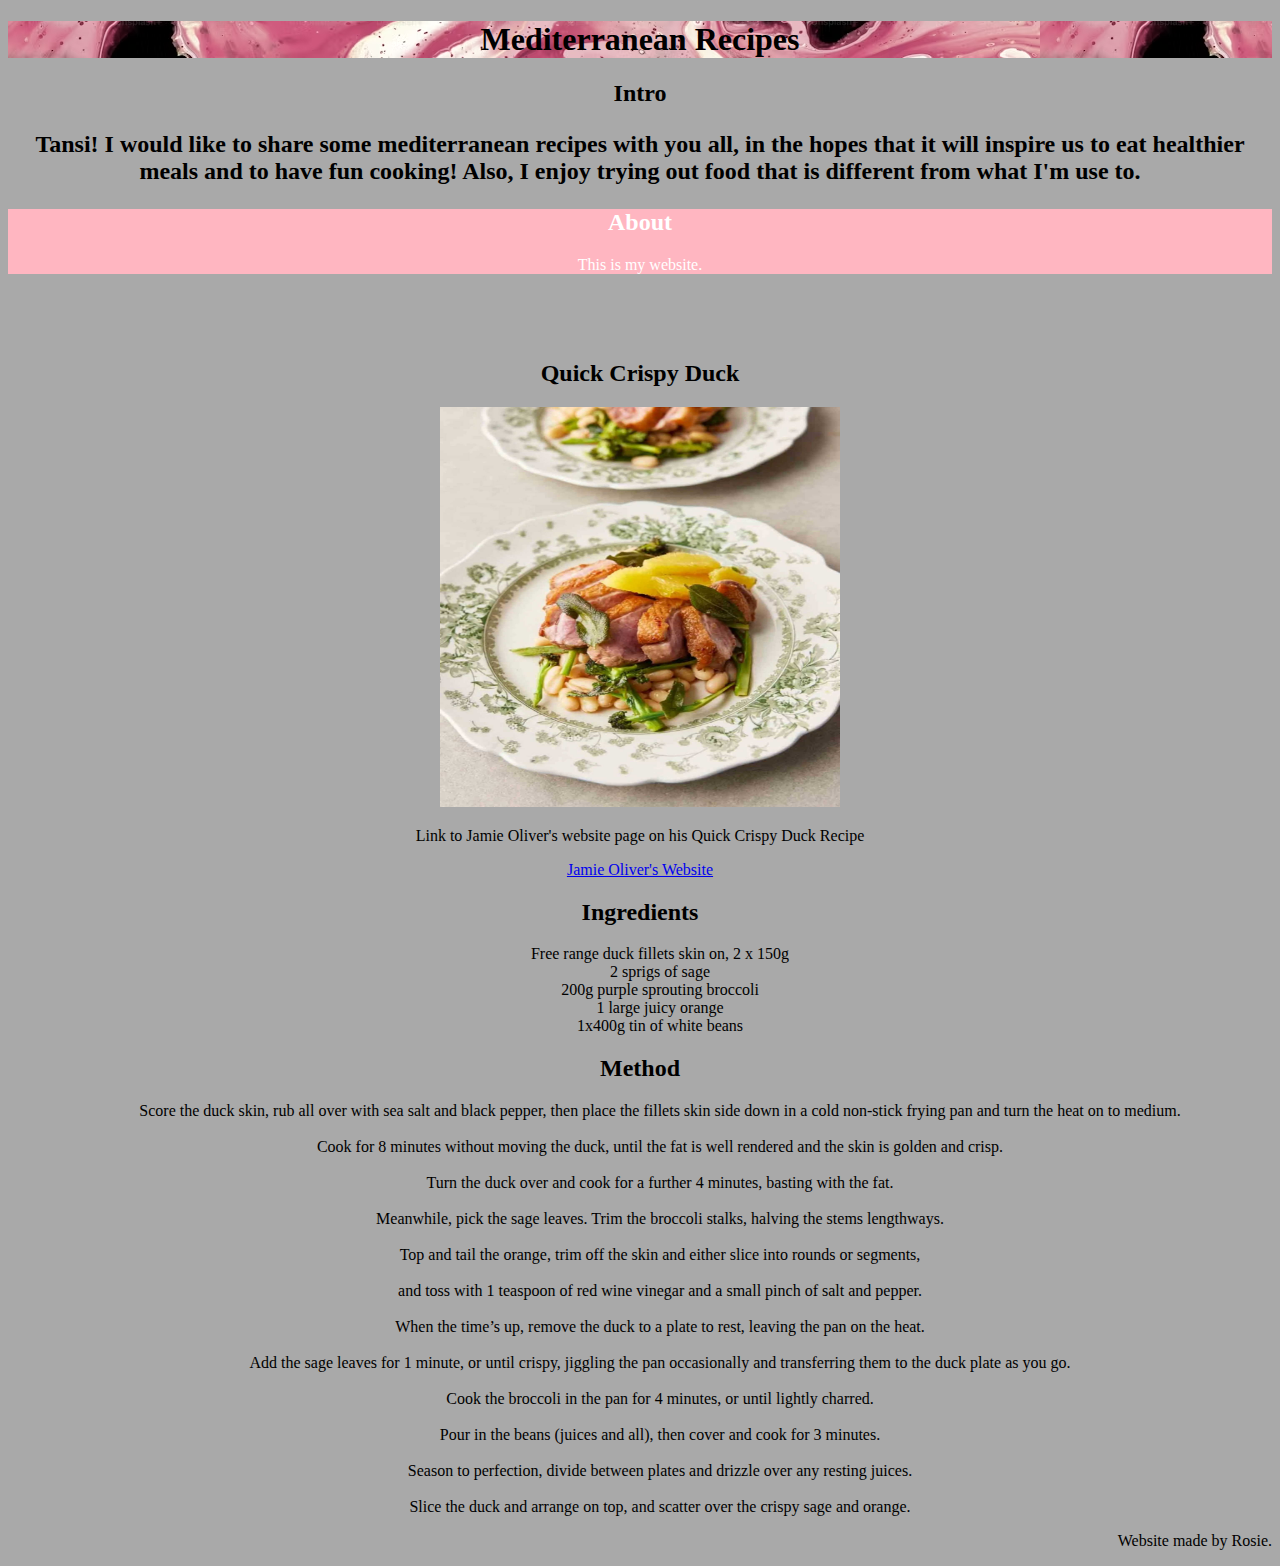
<file: index.html>
<!DOCTYPE html>
<html lang="en">
    <head>
        <title>My Website</title>
        <meta charset="utf-8">
        <link rel="stylesheet"
        href="style.css"
    </head>
    <body>
        <!-- CTRL =/ shortcut to create comment -->
        
        <header>
         <h1>Mediterranean Recipes</h1>
         <h2 class="intro">Intro
                <p class="intro-paragraph">Tansi! I would like to share some mediterranean recipes with you all, in the hopes that it will inspire us to eat healthier meals and to have fun cooking! Also, I enjoy trying out food that is different from what I'm use to.</p>
         </h2>
         <div id="about">
            <h2>About</h2>
            <p>This is my website.</p>
          </div>


        </header>
        
        <div class="banner"></div>
        <!--Each Recipe will begin the title of the Recipe, then a photo, then the ingredient section, then the instructions on how to cook the meal. Later I might include the nutritional values of the meal.-->
            <section>

                <h2>Quick Crispy Duck</h2>
                <Img src="./images/Quick Crispy Duck by Jamie Oliver.jpg"
                height="400" 
                width="400"
                alt="This is a photo of what the quick crispy duck recipe is supposed to look like!" 
                title="Jamie Oliver makes it look good!"/>
                <p>Link to Jamie Oliver's website page on his Quick Crispy Duck Recipe</p>
                <a href="https://www.jamieoliver.com/recipes/mains/quick-crispy-duck/"
                target="_blank">
                Jamie Oliver's Website</a>
            
            </section>

            <section>
            
                <h2>Ingredients</h2>
                <ul>
                <li>Free range duck fillets skin on, 2 x 150g</li>
                <li>2 sprigs of sage</li>
                <li>200g purple sprouting broccoli</li>
                <li>1 large juicy orange</li>
                <li>1x400g tin of white beans</li>
                </ul>
            </section>

            <section>

                <h2>Method</h2>

                <ol>
                    <li>Score the duck skin, rub all over with sea salt and black pepper,
                     then place the fillets skin side down in a cold non-stick frying pan and turn the heat on to medium.<br><br> Cook for 8 minutes without moving the duck, until the fat is well rendered and the skin is golden and crisp.<br><br>Turn the duck over and cook for a further 4 minutes, basting with the fat.</li>
                     <br>
                    <li>Meanwhile, pick the sage leaves. Trim the broccoli stalks, halving the stems lengthways.<br><br> Top and tail the orange, trim off the skin and either slice into rounds or segments,<br><br> and toss with 1 teaspoon of red wine vinegar and a small pinch of salt and pepper.</li>
                    <br>
                    <li>When the time’s up, remove the duck to a plate to rest, leaving the pan on the heat.<br><br> Add the sage leaves for 1 minute, or until crispy, jiggling the pan occasionally and transferring them to the duck plate as you go.</li>
                    <br>
                    <li>Cook the broccoli in the pan for 4 minutes, or until lightly charred.<br><br> Pour in the beans (juices and all), then cover and cook for 3 minutes. <br><br>Season to perfection, divide between plates and drizzle over any resting juices.</li>
                    <br>
                    <li>Slice the duck and arrange on top, and scatter over the crispy sage and orange.</li>
                </ol>
                
            </section>      
            
        <footer>
            <p>Website made by Rosie.</p>
          </footer>

         
    </body>
</html>
</file>
<file: style.css>
h1 {
    background-image: url("images/pink\ on\ black.avif");
    background-position: 0 -275px;
    height:auto;
    text-align: center;
}
.banner {
    height: 50px;
    max-width: 1200px;
    background-size:cover;
    background-position: center;
    margin:0 auto;
  }
h2 {
    text-align: center;
    line: height 2px; 
}
#about {
    background-color:lightpink;
    color: white;
  }

body {
    background-color:darkgray;
    text-align: center;
     }
            
}

.intro-paragraph{
    text-align: center;
}
ol{
    list-style-type: none;
}
ul {
    list-style-type:none;
}

footer {
    text-align: right;
}
</file>
